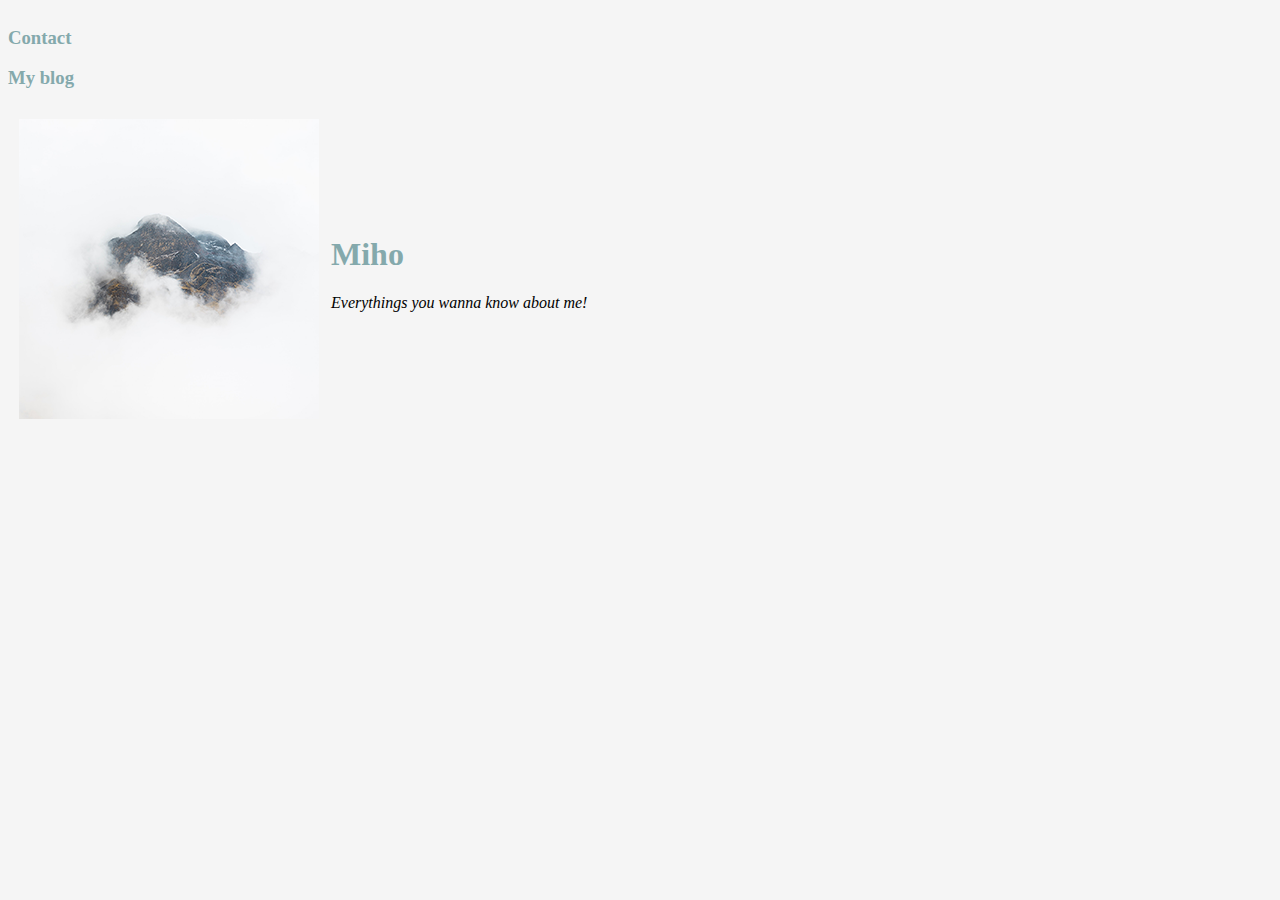
<file: index.html>
<!DOCTYPE html>
<html lang="en" dir="ltr">
  <head>
    <meta charset="utf-8">
    <title>Miho's personal site</title>
    <link rel="stylesheet" href="css/styles.css">

  </head>
  <body>
    <div class="Navigation">
      <h3><a href="contact.html">Contact</a></h3>
      <h3><a href="blog.html">My blog</a></h3>
    </div>

    
    <table cellspacing = "10">
      <tr>
        <td><img src="images/avatar.png" alt="Miho's avatar"></td>
        <td>
          <h1>Miho</h1>
          <p><em>Everythings you wanna know about me!</em></p>
        </td>
      </tr>
    </table>

  </body>
</html>
</file>
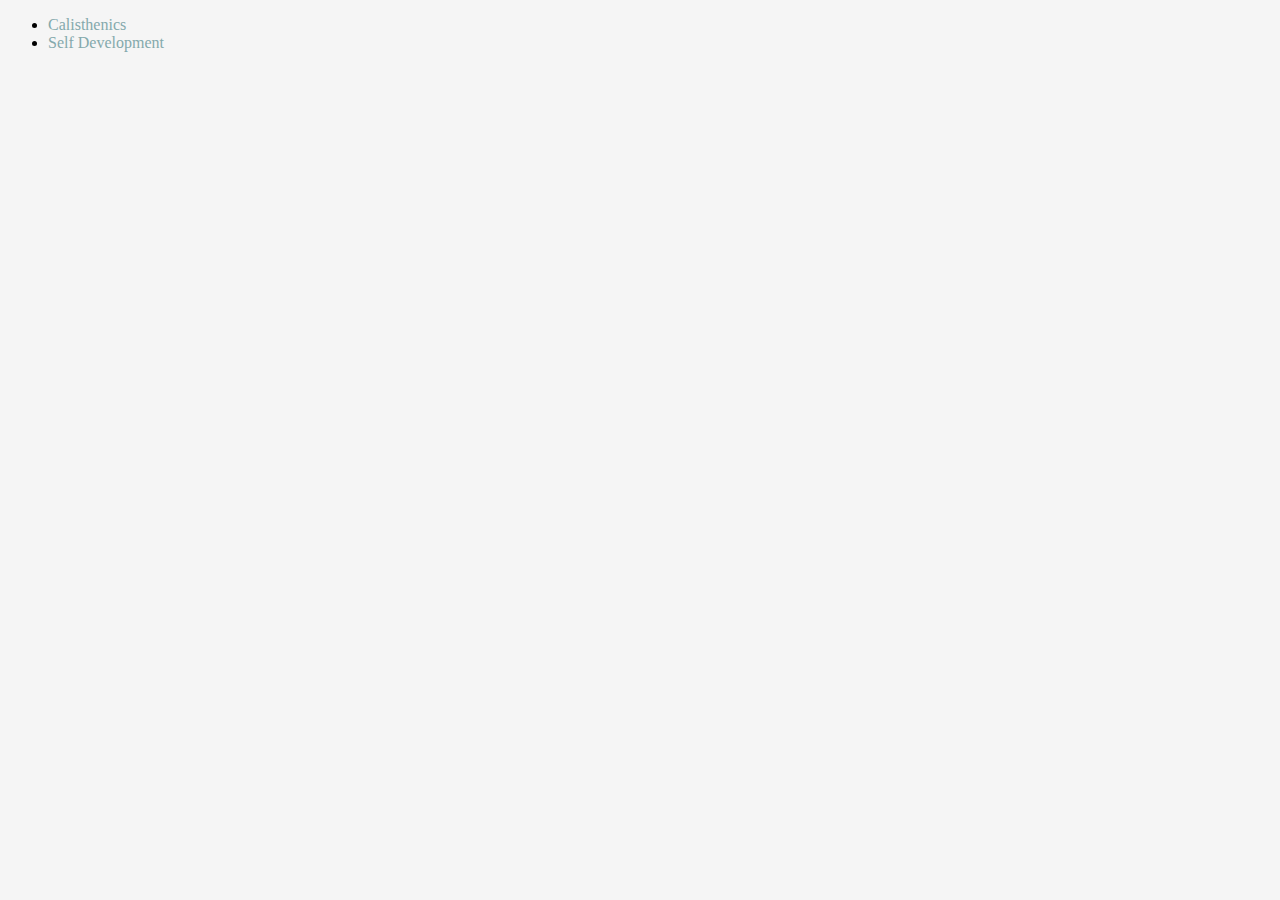
<file: blog.html>
<!DOCTYPE html>
<html lang="en" dir="ltr">
  <head>
    <meta charset="utf-8">
    <title>My Blog</title>
    <link rel="stylesheet" href="css/styles.css">

  </head>
  <body>
    <ul>
      <li><a href="https://www.youtube.com/watch?v=TI3RfDBTXNc">Calisthenics</a></li>
      <li><a href="https://g.co/kgs/EQazQu">Self Development</a></li>
    </ul>
  </body>
</html>
</file>
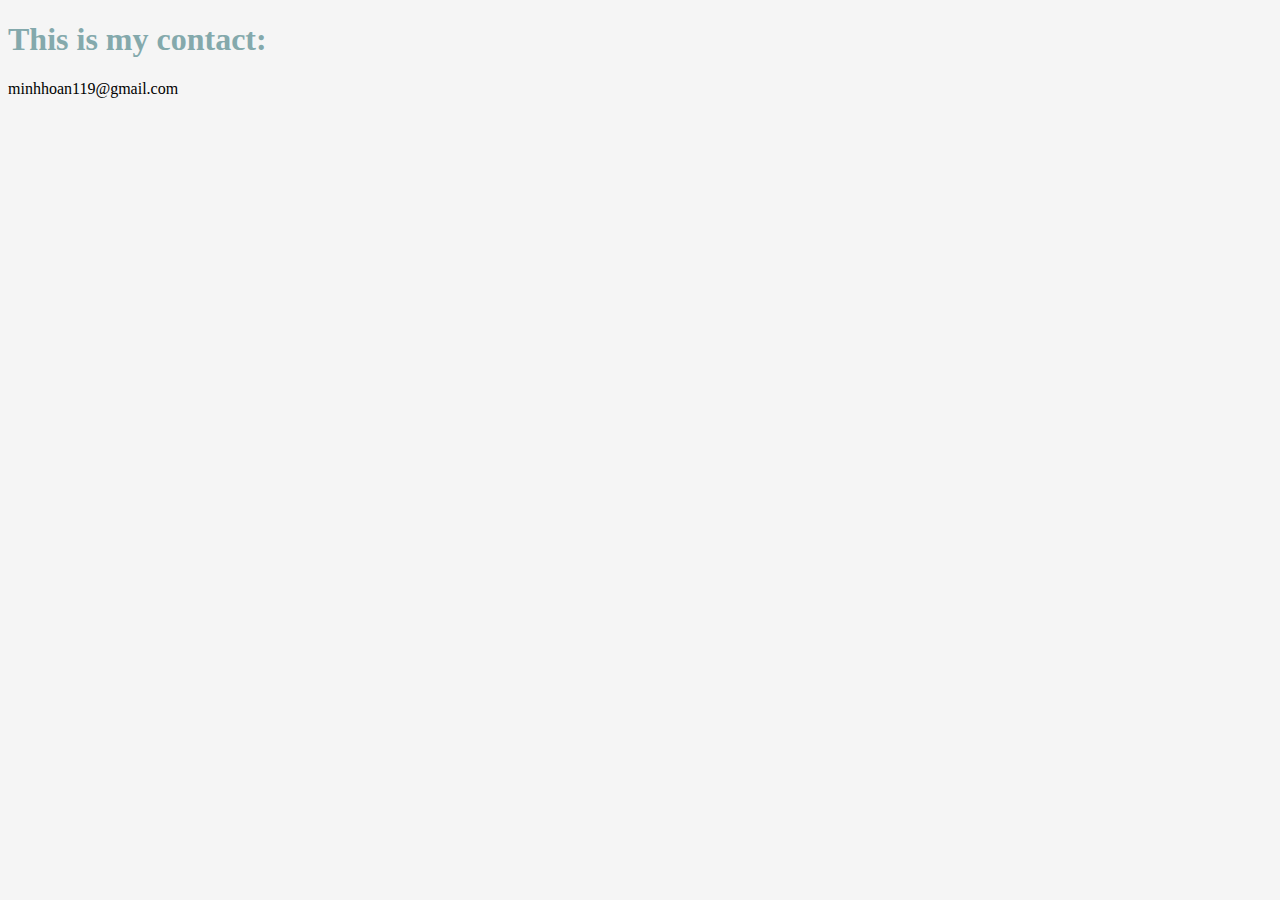
<file: contact.html>
<!DOCTYPE html>
<html lang="en" dir="ltr">
  <head>
    <meta charset="utf-8">
    <title>My contact</title>
    <link rel="stylesheet" href="css/styles.css">

  </head>
  <body>
    <h1>This is my contact:</h1>
    <p>minhhoan119@gmail.com</p>
  </body>
</html>
</file>
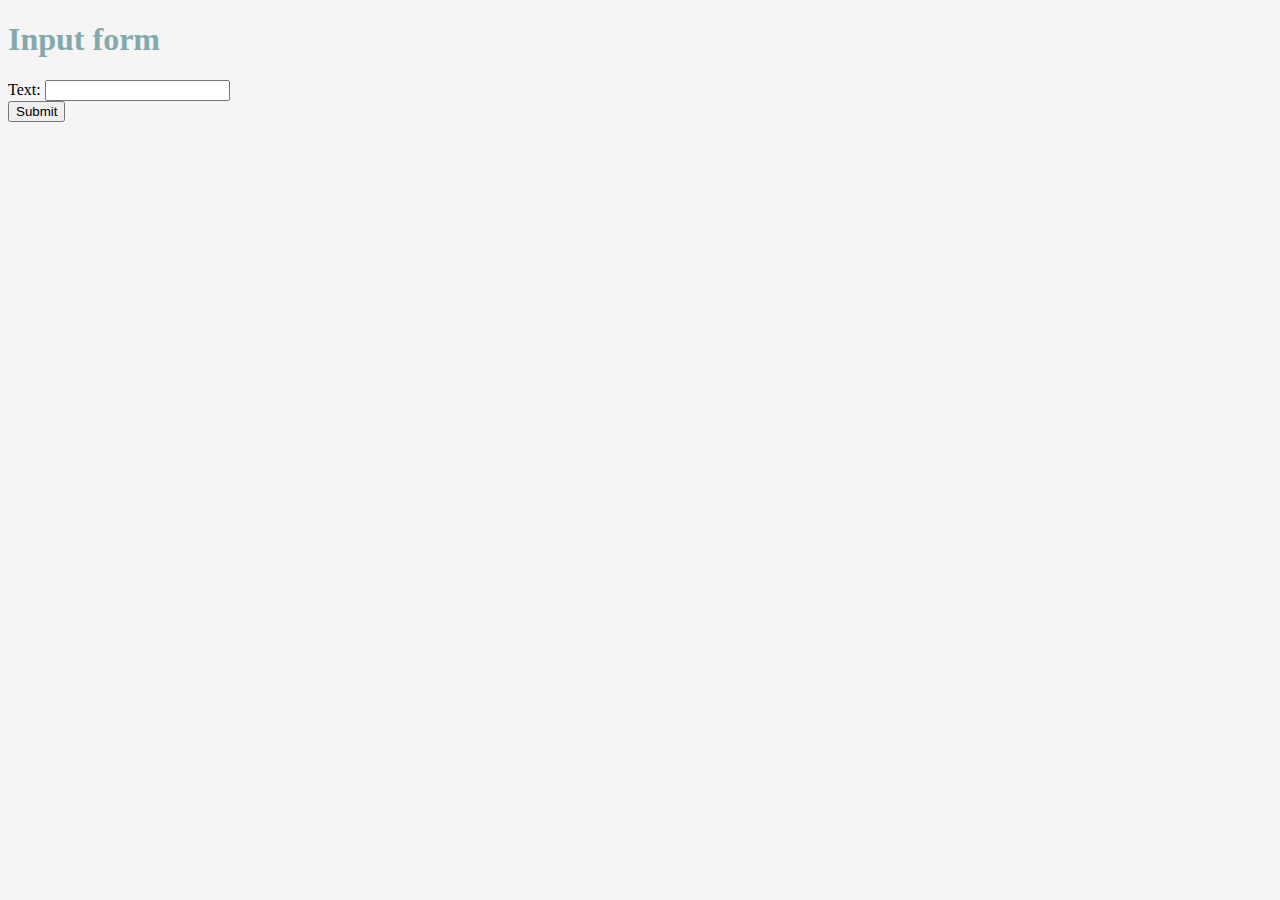
<file: input.html>
<!DOCTYPE html>
<html lang="en" dir="ltr">
  <head>
    <meta charset="utf-8">
    <title>Input style test</title>
    <link rel="stylesheet" href="css/styles.css">
  </head>
  <body>
    <h1>Input form</h1>
    <form action="mailto:minhhoan119@gmail.com" method="post" enctype="text/plain">
      <label>Text:</label>
      <input type="text" name="Your Name" value="">
      <br>
      <input type="submit" name="" value="Submit">
    </form>
  </body>
</html>
</file>
<file: css/styles.css>
body{
  background-color: #f5f5f5;
}

hr{
  width: 2%;
  border-style: dotted none none;
  border-width: 5px;
  border-color: #e7dfd5;
}

h1{
  color: #84a9ac;
}
h3{
  color: #84a9ac;
}

a{
  text-decoration: none;
  color: #84a9ac;
}

a:hover {

  color: #3b6978;
}

.Navigation{
  display: inline-block;
}
</file>
